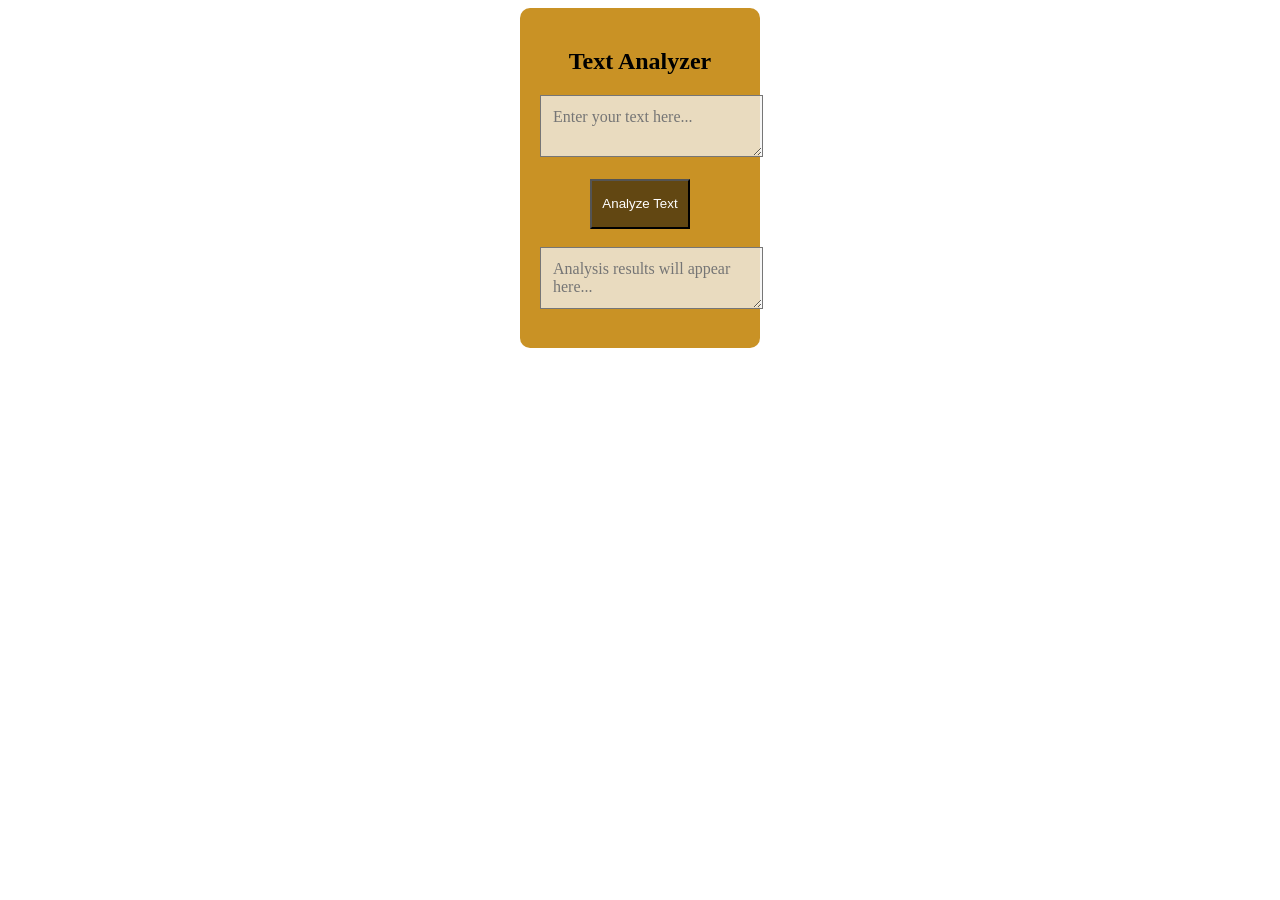
<file: LT-5/index.html>
<!DOCTYPE html>
<html lang="en">
<head>
    <meta charset="UTF-8">
    <meta name="viewport" content="width=device-width, initial-scale=1.0">
    <title>Document</title>

    <link rel="stylesheet" href="./style.css">

</head>
<body>
    <div class="container">
        <h2 style="text-align:center"> Text Analyzer</h2>

        <textarea id="inputText" placeholder="Enter your text here..."></textarea>
        
        <br>
        <br>

        <button onclick="analyzeText()">Analyze Text</button>
        <br>
        <br>

        <textarea id="outputText" placeholder="Analysis results will appear here..." readonly></textarea>


    </div>

    <script src="./count.js"></script>
</body>
</html>
</file>
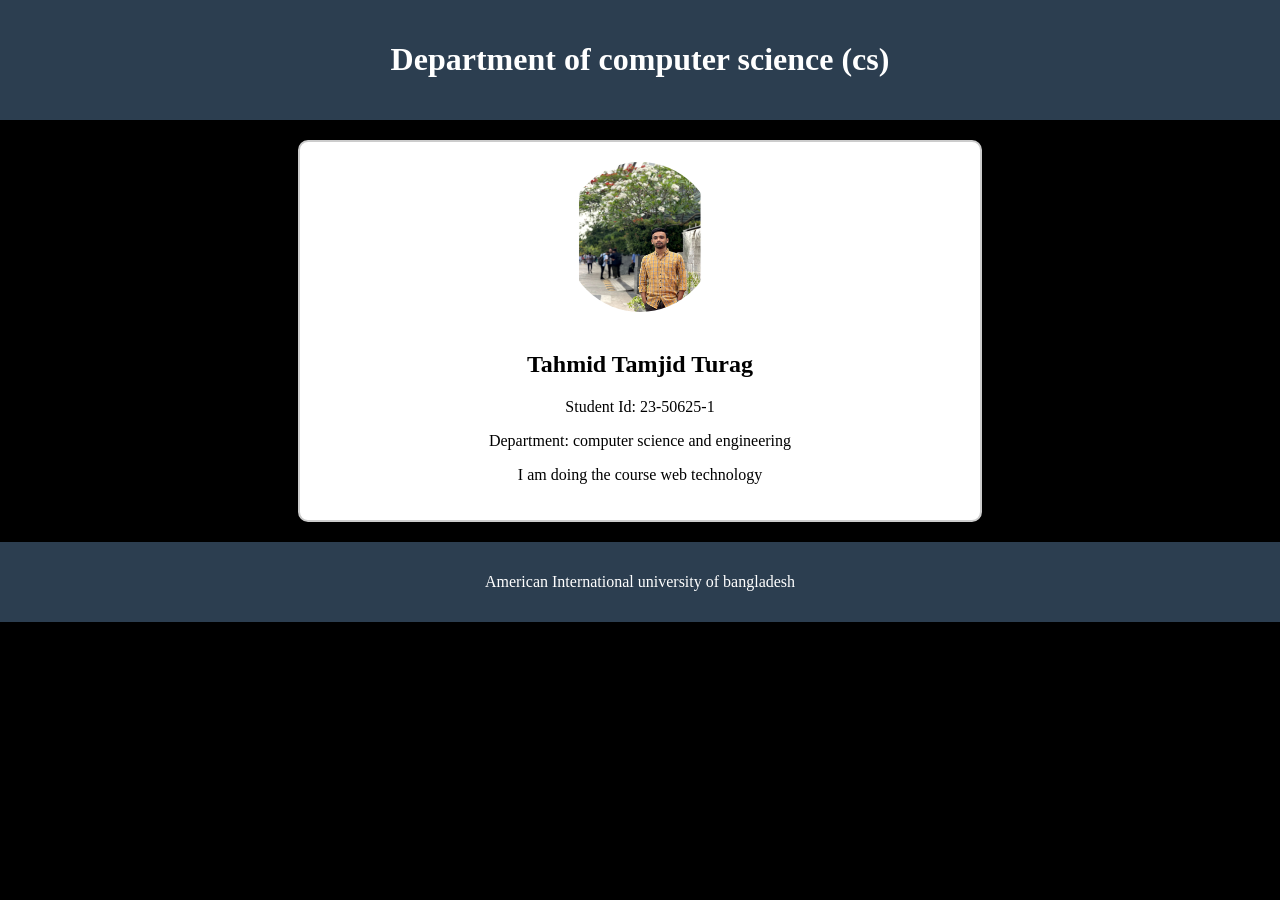
<file: LT-1/profile.html>
<!DOCTYPE html>
<html lang="en">
<head>
    <meta charset="UTF-8">
    <meta name="viewport" content="width=device-width, initial-scale=1.0">
    <title>Student Profile</title>
<link rel="stylesheet" type="text/css" href="./style.css">

</head>
<body>
    <header>
        <h1>Department of computer science (cs)</h1>
    </header>

    <section class="profile">
    
    <img src="./me.jpg" alt="profile">
    <h2>Tahmid Tamjid Turag</h2>
    <p>Student Id: 23-50625-1 </p>
    <p>Department: computer science and engineering</p>
    
    <p>
        I am doing the course web technology 
    </p>
    </section>

    <footer>
        <p>American International university of bangladesh</p>
    </footer>
</body>
</html>
</file>
<file: LT-5/style.css>
body{
    display:flex;
    justify-content: center; 
}

.container{
    width: 200px;
    height: 300px;
    background-color: rgb(201, 146, 37);
    padding: 20px;
    border-radius: 10px;
    justify-content: center;
}

textarea{
    background-color: rgba(245, 245, 245, 0.74);
    font-size: medium;
    font-family: 'Times New Roman', Times, serif;
    padding: 12px;
   
}

button{
    height: 50px;
    width:100px;
    background-color: rgb(98, 71, 18);
    color: white;
    padding: 10px;
    margin-left: 50px;
}
</file>
<file: LT-1/style.css>
body{
    font-family: 'Times New Roman', Times, serif;
    background-color: black;
    margin: 0;
    padding: 0;
    text-align: center;
}

header {
    background-color: #2c3e50;
    color: white;
    padding: 20px;
    margin-bottom: 20px;
}

.profile {
    width: 50%;               
    margin: 20px auto;       
    padding: 20px;            
    border: 2px solid #ccc;   
    background-color: #ffffff;  
    border-radius: 10px;
}

.profile img {
    width: 150px;
    height: 150px;
    border-radius: 50%;
    margin-bottom: 15px;
}

footer {
    background-color: #2c3e50;
    color: white;
    padding: 15px;
    margin-top: 20px;
}
</file>
